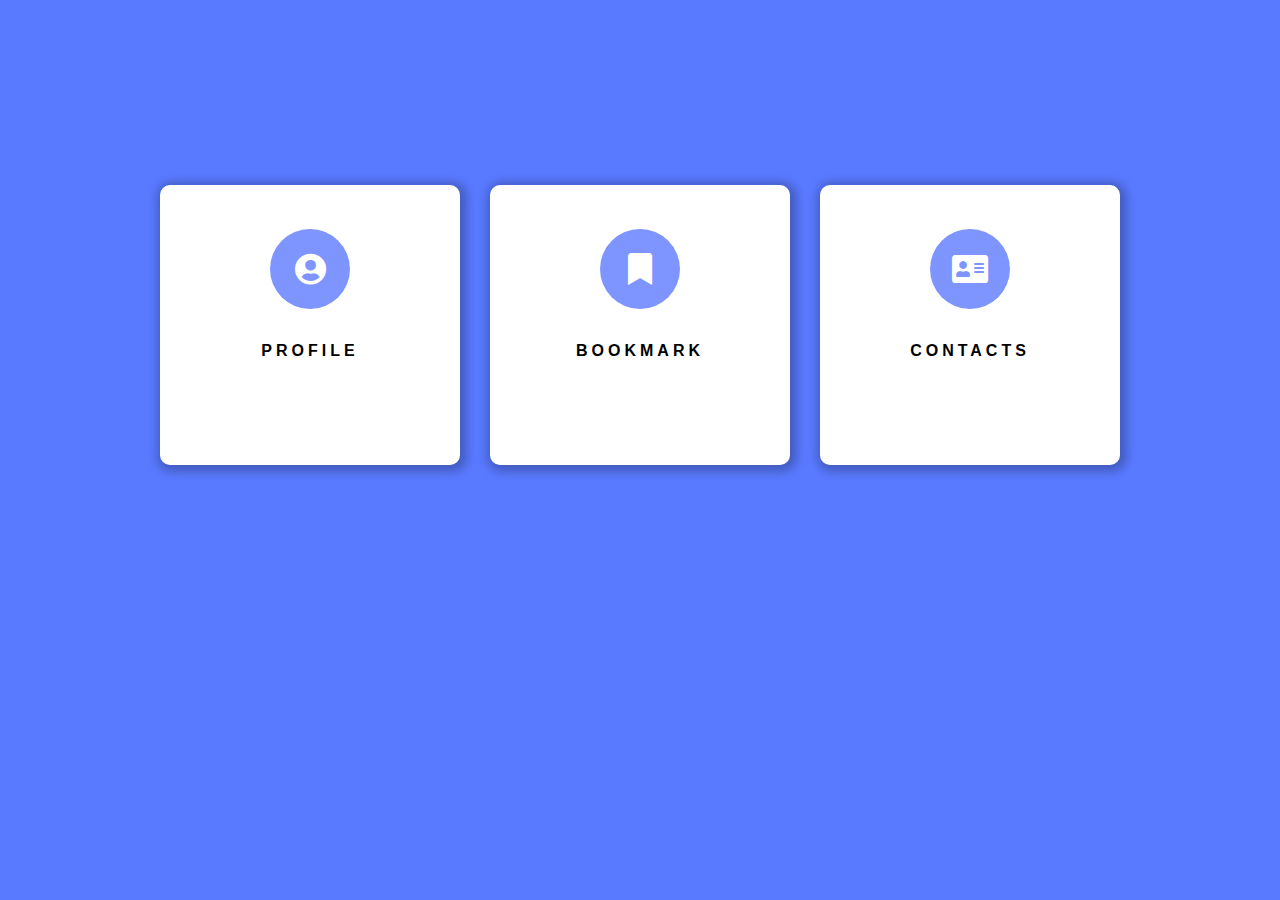
<file: 3d stuff.html>
<!DOCTYPE html>
<html>
<head>
	<title>Info Cards with Hover Effects</title>
<link rel="stylesheet" href="https://maxcdn.bootstrapcdn.com/bootstrap/4.5.2/css/bootstrap.min.css">
<link rel="stylesheet" type="text/css" href="https://cdnjs.cloudflare.com/ajax/libs/font-awesome/5.15.4/css/all.min.css">

<link rel="stylesheet" type="text/css" href="style.css">


</head>

<body>
   
   <div class="content">

      <div class="card">
         <i class="fas fa-user-circle icon fa-2x"></i>
         <p class="title">Profile</p>
         <p class="text">Click to see or edit your profile page.</p>
         
      </div>

      <div class="card">
         <i class="fas fa-bookmark icon fa-2x"></i>
         <p class="title">Bookmark</p>
         <p class="text">Check all your bookmark is one place.</p>
         
      </div>

      <div class="card">
         <i class="fas fa-address-card icon fa-2x"></i>
         <p class="title">Contacts</p>
         <p class="text">Add or change your contacts and links.</p>
         
      </div>
      
   </div>




</body>
</html>
</file>
<file: style.css>
/*Info cards styling*/

body{
   background-color: #597aff;
   font-family: helvetica;
}
.content{
   width: 100%;
   padding-top: 170px;
   display: flex;
   justify-content: center;
   align-items: center;
   color: #000;
}
@media screen and (max-width: 767px){
   .content{
      padding-top: 80px;
      flex-direction: column;
   }
}
.card{
   width: 300px;
   height: 280px;
   background-color: #fff;
   margin: 15px;
   position: relative;
   display: flex;
   justify-content: center;
   border-radius: 10px;
   box-shadow: 2px 2px 10px 5px rgba(0,0,0,0.24);
   cursor: pointer;
   border: 0;
   transition: all 0.3s ease;
   background: linear-gradient(45deg , rgba(255,255,255,1) 80% , rgba(35,72,255,1) 82%);
   background-size: 450px;
}

.icon{
   margin: 0 auto;
   width: 100%;
   height: 80px;
   max-width: 80px;
   background: linear-gradient(90deg, rgba(126,148,255,1) 41%,rgba(0,0,0,1) 53%);
   border-radius: 100%;
   display: flex;
   justify-content: center;
   align-items: center;
   color: white;
   transition: all 0.8s ease;
   background-size: 200px;
}
.card .title{
   margin: 0;
   text-align: center;
   margin-top: 30px;
   font-weight: bold;
   text-transform: uppercase;
   letter-spacing: 4px;
}
.card .text{
   width: 80%;
   margin: 0 auto;
   font-size: 13px;
   text-align: center;
   margin-top: 20px;
   letter-spacing: 2px;
   opacity: 0;
   transition: all 0.4s ease-in-out;
}
.card:hover{
   height: 300px;
   background-position: -80px;
}
.card:hover .info{
   height: 90%;
}
.card:hover .text{
   opacity: 1;
   max-height: 40px;
}
.card:hover .icon{
   background-position: -100px;
   transition: all 0.4s ease-in-out;
   color: #2348ff;
}
</file>
